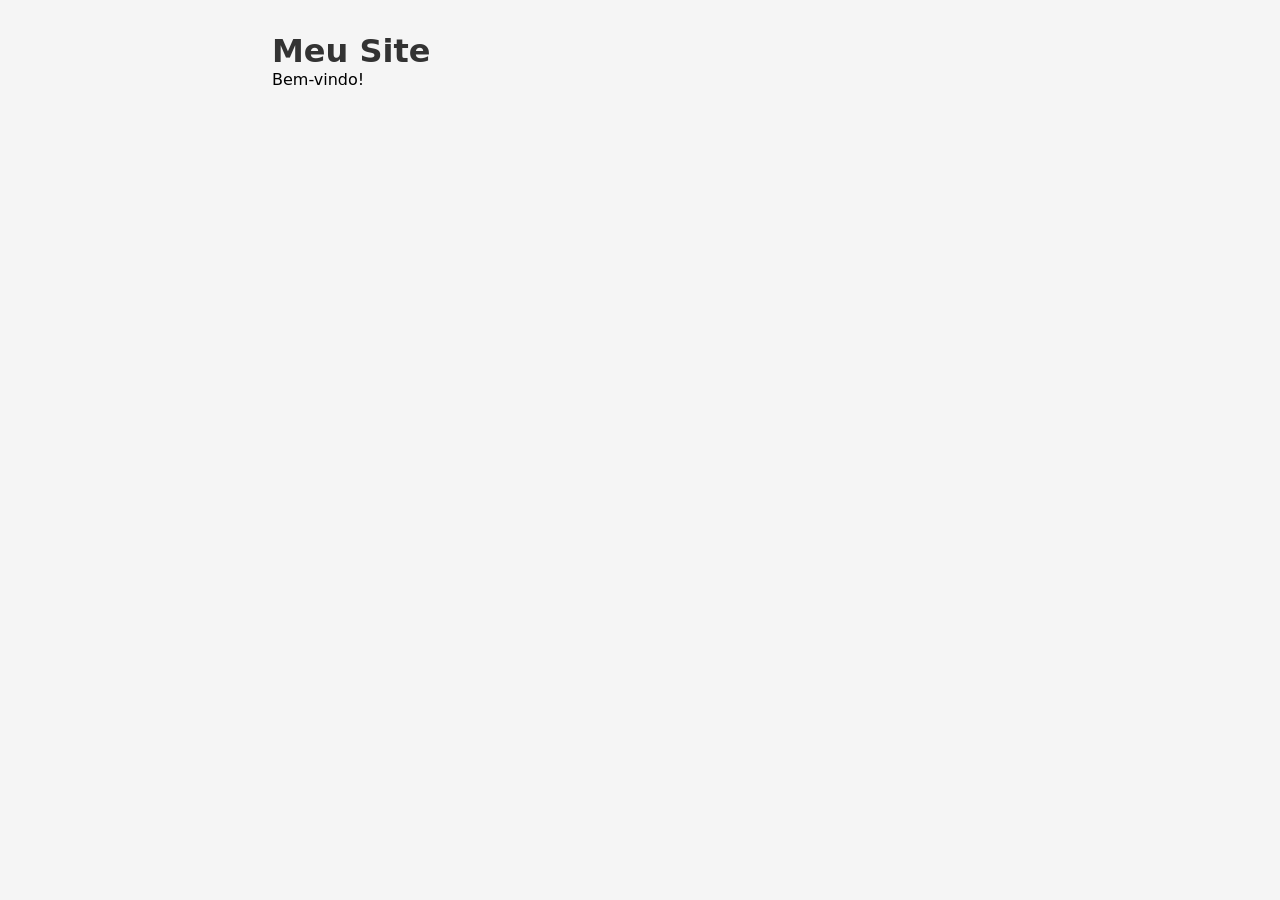
<file: app_templates/site/index.html>
<!DOCTYPE html>
<html lang="pt-BR">
<head>
<meta charset="UTF-8">
<meta name="viewport" content="width=device-width, initial-scale=1.0">
<title>Meu Site</title>
<link rel="stylesheet" href="style.css">
</head>
<body>
<h1>Meu Site</h1>
<p>Bem-vindo!</p>
</body>
</html>
</file>
<file: app_templates/site/style.css>
* { margin: 0; padding: 0; box-sizing: border-box; }
body { font-family: system-ui, sans-serif; padding: 2rem; max-width: 800px; margin: 0 auto; background: #f5f5f5; }
h1 { color: #333; }
</file>
